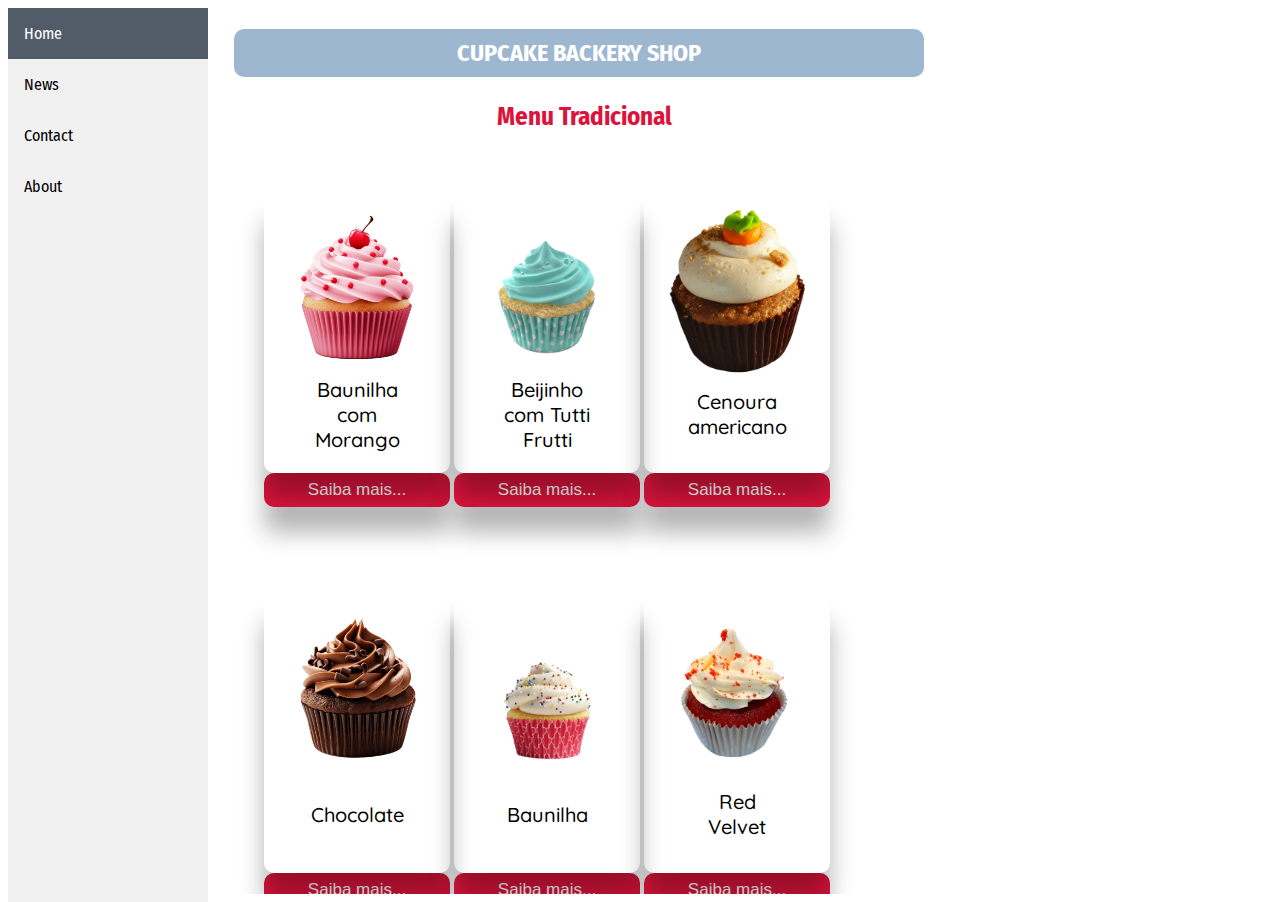
<file: index.html>
<head>
    <meta charset="UTF-8">
    <title>Front-end</title>
    <link rel="stylesheet" href="css/layout.css" type="text/css">
    <style>
        @import url('https://fonts.googleapis.com/css2?family=Quicksand:wght@300..700&display=swap');
        @import url('https://fonts.googleapis.com/css2?family=Fira+Sans+Condensed:ital,wght@0,100;0,200;0,300;0,400;0,500;0,600;0,700;0,800;0,900;1,100;1,200;1,300;1,400;1,500;1,600;1,700;1,800;1,900&family=Quicksand:wght@300..700&display=swap');
    </style>
</head>

<body>
    <!--Este elemento que define o menu-->
    <div class="sidebar"> <!--Para criar uma barra lateral para menu-->
        <a class="active" href="index.html">Home</a>
        <a href="news.html">News</a>
        <a href="contact.html">Contact</a>
        <a href="about.html">About</a>
    </div>

    <div class="content"> <!--Para manter o conteudo da página-->
        <!-- Aqui vai o conteúdo de cada página do Menu - portanto - cada arquivo terá um conteúdo diferente aqui -->
        <h2 class="titleTop">Cupcake Backery Shop</h2>
        <h3 class="titleBottom">Menu Tradicional</h3>
        <div class="first"> <!--Primeiras 3 imagens-->
            <div class="menu">
                <img class="imgStamp" src="img/CupFlavor1.png">
                <div class="titleCup">Baunilha com Morango</div>
                <input class="modalButton" type="button" value="Saiba mais..." onclick="openModal('CupFlavor1');" >
            </div>
            <div class="menu">
                <img class="imgStamp" src="img/CupFlavor2.png">
                <div class="titleCup">Beijinho com Tutti Frutti</div>
                <input class="modalButton" type="button" value="Saiba mais..." onclick="openModal('CupFlavor2');">
            </div>
            <div class="menu">
                <img class="imgStamp" src="img/CupFlavor3.png">
                <div class="titleCup">Cenoura americano</div>
                <input class="modalButton" type="button" value="Saiba mais..." onclick="openModal('CupFlavor3');">
            </div>
        </div>
        <div class="second"> <!--Segundas 3 imagens-->
            <div class="menu">
                <img class="imgStamp" src="img/CupFlavor4.png">
                <div class="titleCup">Chocolate</div>
                <input class="modalButton" type="button" value="Saiba mais..." onclick="openModal('CupFlavor4');">
            </div>
            <div class="menu">
                <img class="imgStamp" src="img/CupFlavor5.png">
                <div class="titleCup">Baunilha</div>
                <input class="modalButton" type="button" value="Saiba mais..." onclick="openModal('CupFlavor5');">
            </div>
            <div class="menu">
                <img class="imgStamp" src="img/CupFlavor6.png">
                <div class="titleCup">Red Velvet</div>
                <input class="modalButton" type="button" value="Saiba mais..." onclick="openModal('CupFlavor6');">
            </div>
        </div>
    </div>

    <!--Modal detalhes-->
    <div id="knowMore" class="modal">
        <header>
            <span onclick="closeModal()" class="topright">X</span>
        </header>
        <div>
            <p id="txt1" class="infoH"></p>
            <p id="txt2" class="info"></p>
            <p id="txt3" class="info"></p>
        </div>
    </div>

    <!--Referência ao arquivo javascript-->
    <script src="script/script.js"></script>
</body>
</file>
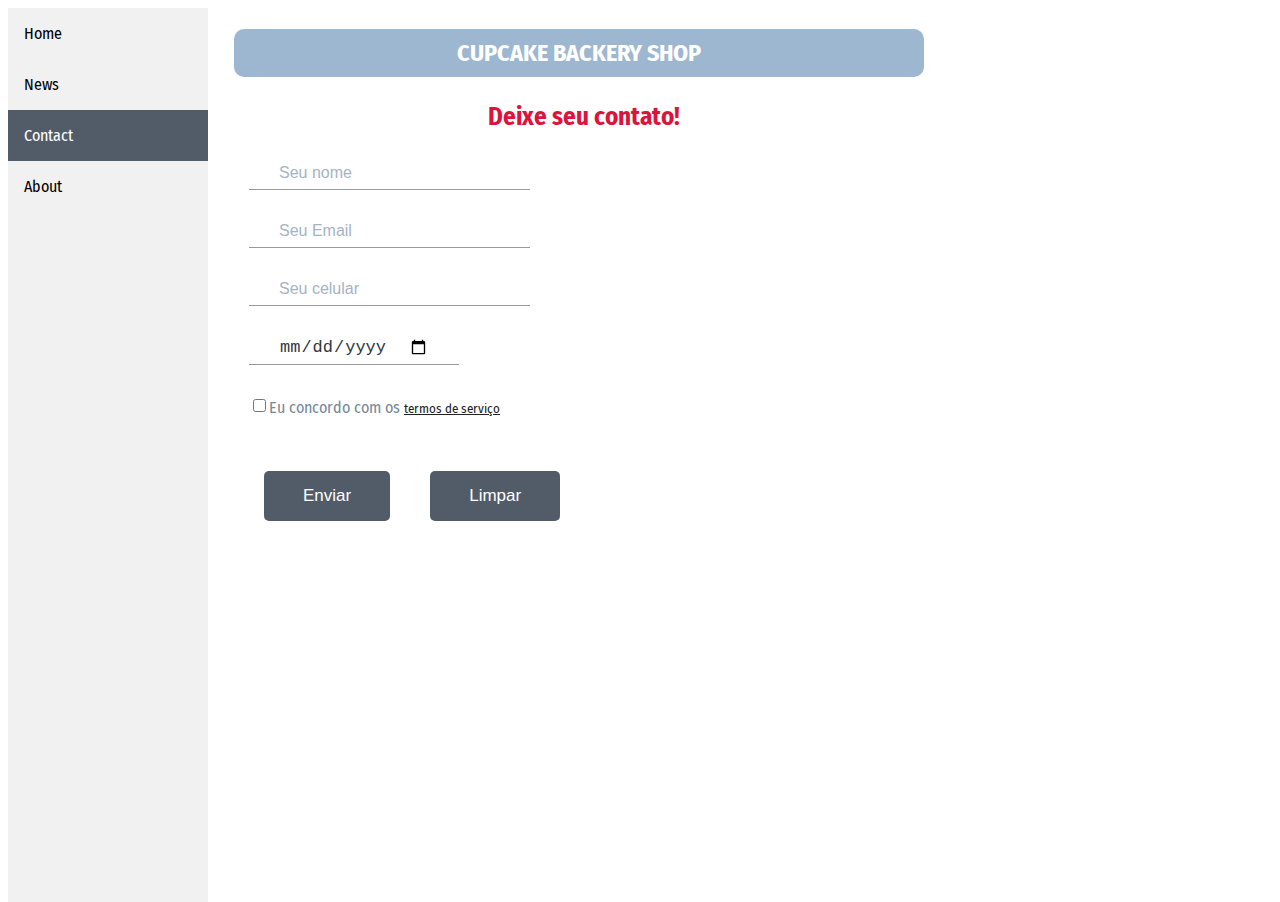
<file: contact.html>
<html>
  <head>
    <meta charset="UTF-8" />
    <title>Front-end</title>
    <link rel="stylesheet" href="css/layout.css" type="text/css" />
    <style>
      @import url("https://fonts.googleapis.com/css2?family=Fira+Sans+Condensed:ital,wght@0,100;0,200;0,300;0,400;0,500;0,600;0,700;0,800;0,900;1,100;1,200;1,300;1,400;1,500;1,600;1,700;1,800;1,900&family=Quicksand:wght@300..700&display=swap");
    </style>
  </head>

  <body>
    <div class="sidebar">
      <a href="index.html">Home</a>
      <a href="news.html">News</a>
      <a class="active" href="contact.html">Contact</a>
      <a href="about.html">About</a>
    </div>

    <div class="content">
      <h2 class="titleTop">Cupcake Backery Shop</h2>
      <h3 class="titleBottom">Deixe seu contato!</h3>
      <div class="contact-form">
        <form method="POST" action="contact.html">
          <!--POST -> os dados dos formularios serão enviados via protocolo HTTP-->
          <div class="form-group">
            <label for="name"
              ><i class="fa fa-user" aria-hidden="true"></i
            ></label>
            <input
              type="text"
              name="name"
              id="name"
              placeholder="Seu nome"
              required
            />
          </div>
          <br />
          <div class="form-group">
            <label for="email"
              ><i class="fa fa-envelope" aria-hidden="true"></i
            ></label>
            <input
              type="email"
              name="email"
              id="email"
              placeholder="Seu Email"
              required
            />
          </div>
          <br />
          <div class="form-group">
            <label for="celular"
              ><i class="fa fa-phone" aria-hidden="true"></i
            ></label>
            <input
              type="phone"
              name="celular"
              id="celular"
              pattern="\(\d{2}\)\s\d{4,5}-\d{4}$"
              onkeydown="return mascaraTelefone(event)"
              placeholder="Seu celular"
              title="(xx) xxxxx-xxxx"
              required
            />
            <!--onkeydown -> quando uma tecla for pressionada-->
          </div>
          <br />
          <div class="form-group">
            <label for="dt_nasc"
              ><i class="fa fa-birthday-cake" aria-hidden="true"></i
            ></label>
            <input
              type="date"
              name="dt_nasc"
              id="dt_nasc"
              title="Data de Nascimento"
            />
          </div>
          <br />
          <div class="form-group">
            <input
              type="checkbox"
              name="agree-term"
              id="agree-term"
              class="agree-term"
              required
            />
            <label for="agree-term" class="label-agree-term"
              ><span><span></span></span>Eu concordo com os
              <a href="#" class="term-service">termos de serviço</a></label
            >
          </div>
          <br />
          <div class="form-group form-button">
            <input type="submit" class="form-submit" value="Enviar" />
            <input type="reset" class="form-submit" value="Limpar" />
          </div>
        </form>
      </div>
    </div>

    <script src="script/script.js"></script>
  </body>
</html>
</file>
<file: css/layout.css>
body {
   font-family: "Fira Sans Condensed", sans-serif;
}

.sidebar {
    margin: 0;
    padding: 0;
    width: 200px;
    background-color: #f1f1f1;
    position: fixed;
    height: 100%;
    overflow: auto;
}

.sidebar a {
    display: block;
    color: black;
    padding: 16px;
    text-decoration: none;
}

.sidebar a.active {
    background-color: rgb(81, 92, 104);
    color: white;
}

.sidebar a:hover:not(.active) {
    background-color: rgb(158, 183, 209);
    color: white;
}


.content {
    padding: 1px 16px;
    position: inherit;
    margin-left: 200px;
    width: 700px;
    background: #ffff;
    overflow: auto;
    height: 100%;
}

.content .titleTop { /*titulo titulo da pagina*/
    position: relative;
    max-height: 40px;
    padding: 10px;
    background-color: rgb(158, 183, 209);
    border-radius: 10px;
    margin-left: 10px;
    text-align: center;
    text-transform: uppercase;
    color: white;
}

.content .titleBottom { /*subtitulo titulo da pagina*/
    position: relative;
    max-height: 40px;
    text-align: center;
    margin-left: 20px;
    color: crimson;
    font-size: 25px;
}

.content .first {
    position: relative;
    margin-top: 10px;
    background: #fff;
    padding: 40px;
}

.content .second {
    position: relative;
    margin-top: 10px;
    background: #fff;
    padding: 40px;
}

.modal {
    position: absolute;
    display: none;
    left: 30%;
    top: 30%;
    max-width: 200px;
    background-color: rgb(252, 244, 220);
    border-radius: 10px;
    padding: 5px 5px;
    box-shadow: 0 25px 25px rgb(0 0 0 / 30%);
}

.modal .info {
    color: crimson;
    font-size: medium;
    padding-left: 10px;
    text-align: center;
}

.modal .infoH {
    color: crimson;
    font-size: medium;
    text-transform: uppercase;
    padding-left: 10px;
    text-align: center;
}

.content .menu {
    position: relative;
    width: 30%;
    display: inline-block;
    border-radius: 10px;
}

.content .menuNews {
    position: relative;
    width: 30%;
    display: inline-block;
    border-radius: 10px;
    margin: 10px;
}

.content .menu .imgStamp {
    position: relative;
    width: 100%;
    border-radius: 10px;
    box-shadow: 0 25px 25px rgba(0, 0, 0, 0.3);
    padding-bottom: 90px;
}

.content .menuNews .imgStampNews {
    display: block;
    width: 100%;
    height: 100%;
    border-radius: 40%;
    border: 3px dotted crimson;
}

.overlay {
    position: absolute;
    bottom: 100%;
    left: 0;
    right: 0;
    background-color: rgb(252, 244, 220);
    overflow: hidden;
    width: 100%;
    transition: .9s ease;
}

.menuNews:hover .overlay {
    bottom: 0;
    height: 100%;
}

.textImg {
    white-space: nowrap;
    color: crimson;
    font-size: medium;
    text-align: center;
    position: absolute;
    overflow: hidden;
    top: 50%;
    left: 50%;
    transform: translate(-50%, -50%);
    -ms-transform: translate(-50%, -50%);
}

.content .menu .modalButton {
    outline: none;
    background-color: crimson;
    color: white;
    width: 100%;
    font-size: 17px;
    border: none;
    border-radius: 10px;
    padding: 7px 7px;
    box-shadow: 0 25px 25px rgb(0 0 0 / 30%);
    cursor: pointer
}

.topright {
    position: absolute;
    right: 5px;
    border-radius: 4px;
    padding: 2px;
    top: 0;
    background-color: crimson;
    color: #fff;
    cursor: pointer
}

.contact-form {
    text-align: left;
}

.form-submit {
    display: inline-block;
    background: rgb(81, 92, 104);
    color: #fff;
    border-bottom: none;
    width: auto;
    padding: 15px 39px;
    border-radius: 5px;
    -moz-border-radius: 5px;
    -webkit-border-radius: 5px;
    -o-border-radius: 5px;
    -ms-border-radius: 5px;
    margin-top: 25px;
    margin-left: 25px;
    margin-right: 25px;
    margin-left: 15px;
    cursor: pointer
}
.form-submit:hover {
    background: rgb(129, 145, 161);
}
.form-group {
    position: relative;
    margin-bottom: 25px;
    overflow: hidden;
    display: inline-flex;
    margin-left: 25px;
}
.form-group:last-child {
    margin-bottom: 0
}
label {
    color: lightslategrey;
}
input {
    outline: none;
    width: 100%;
    display: block;
    color: rgb(47, 55, 63);
    font-size: 17px;
    border: none;
    border-bottom: 1px solid #999;
    padding: 6px 30px;
    box-sizing: border-box
}
::placeholder {
    color: rgb(166, 179, 196);
    font-size: medium;
}
.label-agree-term {
    position: relative;
    top: 0%;
}
.agree-term {
    display: inline-block;
    width: auto
}
.term-service {
    font-size: 13px;
    color: #222
}
input[type=checkbox]+label {
    display: inline-block;
    line-height: 1.5em;
    margin-top: 6px;
}
p {
    margin-bottom: 0;
    font-size: 16px;
    color: rgb(97, 112, 128);
    text-align: center;
}

.titleCup {
    position: absolute;
    top: 70%;
    left: 50%;
    transform: translate(-50%, -50%);
    text-align: center;
    font-size: 20px;
    color: black;
    font-family: "Quicksand", sans-serif ;
    font-weight: 500;
}
</file>
